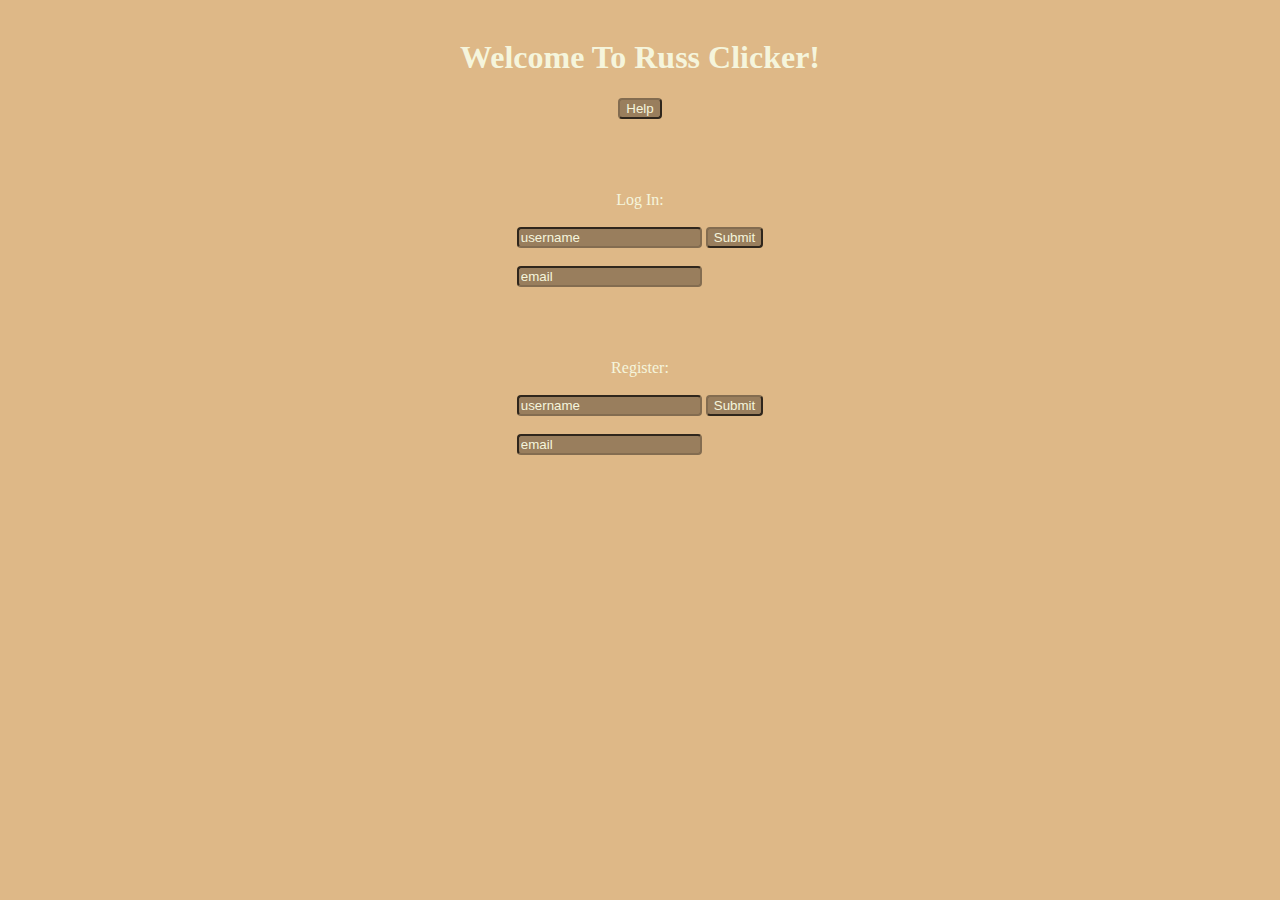
<file: russ_clicker/frontend/public_html/index.html>
<!DOCTYPE <!DOCTYPE html>

<html>

<head>
    <meta charset="utf-8">
    <title>Russ Clicker</title>
    <link rel="stylesheet" href="index.css">
</head>

<body>

    <br>
    <h1>Welcome To Russ Clicker!</h1>
    <button id="helpButton" onclick="help()">Help</button>
    <br><br><br><br><br>
    <label for="loginEmailTxt">Log In:</label>
    <br><br>
    <input type="text" id="loginTxt" placeholder="username">
    <input type="button" value="Submit" onclick="checkUsername()">
    <br><br>
    <input type="email" id="loginEmailTxt" placeholder="email" required>
    <button class="invisButton">Submit</button>
    <br><br><br><br><br>
    <label for="registerEmailTxt">Register:</label>
    <br><br>
    <input type="text" id="registerTxt" placeholder="username">
    <input type="button" value="Submit" onclick="checkUsernameRegistration()">
    <br><br>
    <input type="email" id="registerEmailTxt" name="registerEmailTxt" placeholder="email" required>
    <button class="invisButton">Submit</button>
    <br><br><br>
    <h2 id="errorHeader"></h2>

    <script src="index.js" async defer></script>
</body>

</html>
</file>
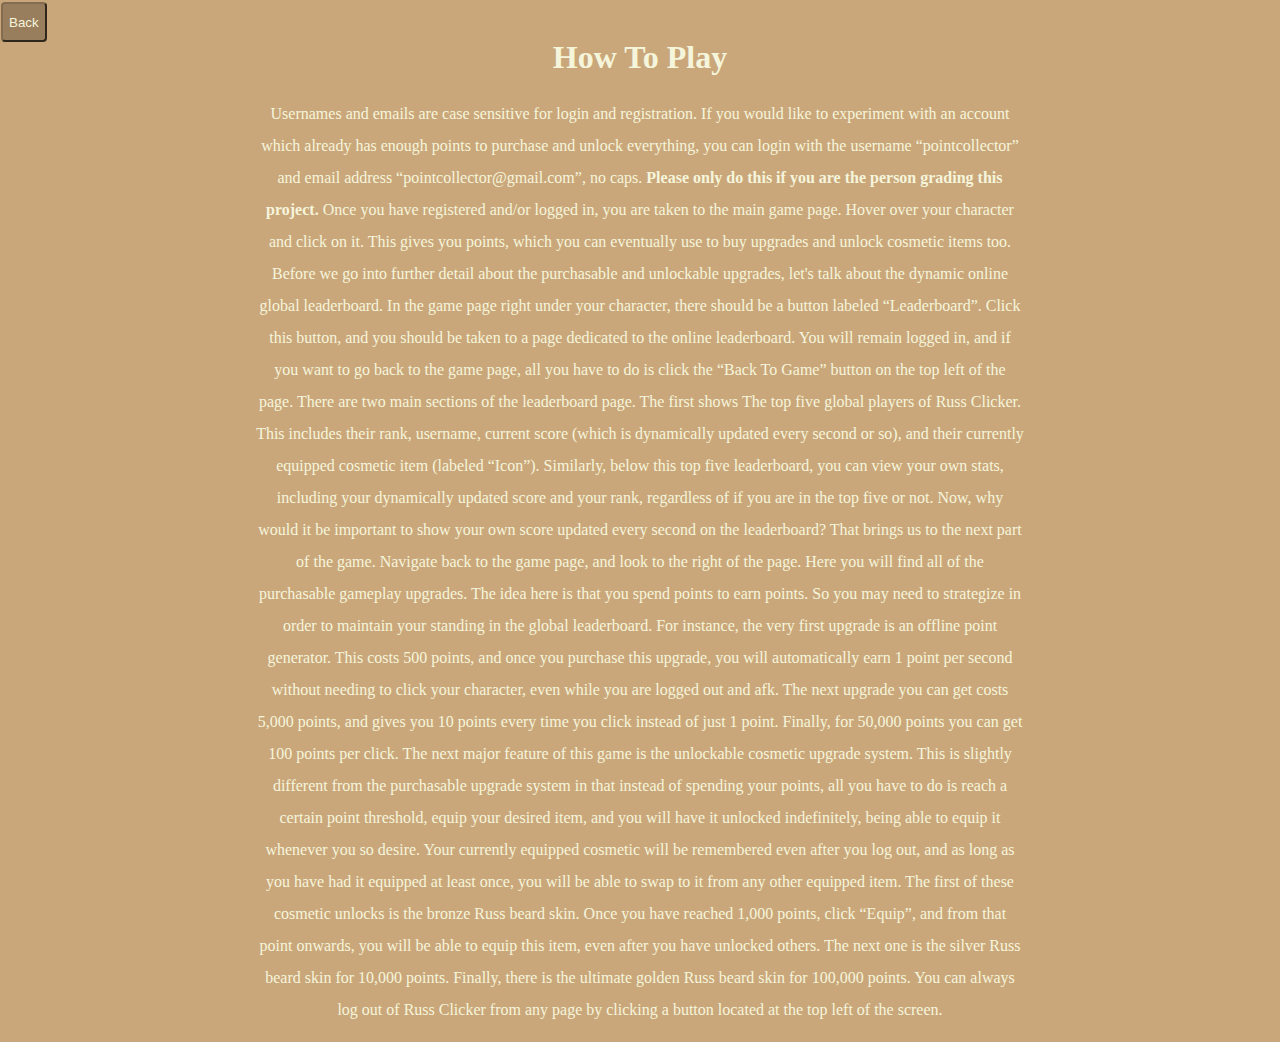
<file: russ_clicker/frontend/public_html/help.html>
<!DOCTYPE <!DOCTYPE html>

<html>

<head>
    <meta charset="utf-8">
    <title>Russ Clicker</title>
    <link rel="stylesheet" href="help.css">
</head>

<body>
    <br>
    <h1>How To Play</h1>
    <br<br>
        <div id="pContainer">
            <p>Usernames and emails are case sensitive for login and registration. If you would like to experiment with
                an account which already has enough points to purchase and unlock everything, you can login with the
                username “pointcollector” and email address “pointcollector@gmail.com”, no caps. <strong>Please only do
                    this
                    if
                    you are the person grading this project.</strong> Once you have registered and/or logged in, you are
                taken to the
                main game page. Hover over your character and click on it. This gives you points, which you can
                eventually use to buy upgrades and unlock cosmetic items too. Before we go into further detail about the
                purchasable and unlockable upgrades, let's talk about the dynamic online global leaderboard. In the game
                page right under your character, there should be a button labeled “Leaderboard”. Click this button, and
                you should be taken to a page dedicated to the online leaderboard. You will remain logged in, and if you
                want to go back to the game page, all you have to do is click the “Back To Game” button on the top left
                of the page. There are two main sections of the leaderboard page. The first shows The top five global
                players of Russ Clicker. This includes their rank, username, current score (which is dynamically updated
                every second or so), and their currently equipped cosmetic item (labeled “Icon”). Similarly, below this
                top five leaderboard, you can view your own stats, including your dynamically updated score and your
                rank, regardless of if you are in the top five or not. Now, why would it be important to show your own
                score updated every second on the leaderboard? That brings us to the next part of the game. Navigate
                back to the game page, and look to the right of the page. Here you will find all of the purchasable
                gameplay upgrades. The idea here is that you spend points to earn points. So you may need to strategize
                in order to maintain your standing in the global leaderboard. For instance, the very first upgrade is an
                offline point generator. This costs 500 points, and once you purchase this upgrade, you will
                automatically earn 1 point per second without needing to click your character, even while you are logged
                out and afk. The next upgrade you can get costs 5,000 points, and gives you 10 points every time you
                click instead of just 1 point. Finally, for 50,000 points you can get 100 points per click. The next
                major feature of this game is the unlockable cosmetic upgrade system. This is slightly different from
                the purchasable upgrade system in that instead of spending your points, all you have to do is reach a
                certain point threshold, equip your desired item, and you will have it unlocked indefinitely, being able
                to equip it whenever you so desire. Your currently equipped cosmetic will be remembered even after you
                log out, and as long as you have had it equipped at least once, you will be able to swap to it from any
                other equipped item. The first of these cosmetic unlocks is the bronze Russ beard skin. Once you have
                reached 1,000 points, click “Equip”, and from that point onwards, you will be able to equip this item,
                even after you have unlocked others. The next one is the silver Russ beard skin for 10,000 points.
                Finally, there is the ultimate golden Russ beard skin for 100,000 points. You can always log out of Russ
                Clicker from any page by clicking a button located at the top left of the screen.
            </p>
        </div>

        <button id="back" onclick="back()">Back</button>

        <script src="help.js"></script>
</body>

</html>
</file>
<file: russ_clicker/frontend/public_html/index.css>
body {
    box-sizing: border-box;
    text-align: center;
    margin: 0px;
    padding: 0px;
    background-color: burlywood;
    color: beige;
    /* without this, pixel art is blurry, found this solution on Stack Overflow. */
    image-rendering: pixelated;
}

::placeholder {
    color: beige;
}

input {
    color: beige;
    background-color: rgb(153, 126, 93);
    border-color: rgb(131, 108, 80);
    border-radius: 4px;
}

input:focus {
    /* Removes weird blue glow from text when inputting */
    outline: none;
}

button {
    color: beige;
    background-color: rgb(153, 126, 93);
    border-color: rgb(131, 108, 80);
    border-radius: 4px;
}

.invisButton {
    visibility: hidden;
}
</file>
<file: russ_clicker/frontend/public_html/help.css>
body {
    box-sizing: border-box;
    text-align: center;
    margin: 0px;
    padding: 0px;
    background-color: rgb(202, 167, 122);
    color: beige;
    /* without this, pixel art is blurry, found this solution on Stack Overflow. */
    image-rendering: pixelated;
}

#pContainer {
    margin-left: auto;
    margin-right: auto;
    width: 60%;
}

button {
    color: beige;
    background-color: rgb(153, 126, 93);
    border-color: rgb(131, 108, 80);
    border-radius: 4px;
    height: 40px;
}

#back {
    position: fixed;
    top: 2px;
    height: 40px;
    left: 1px;
}

p {
    line-height: 2em;
}
</file>
